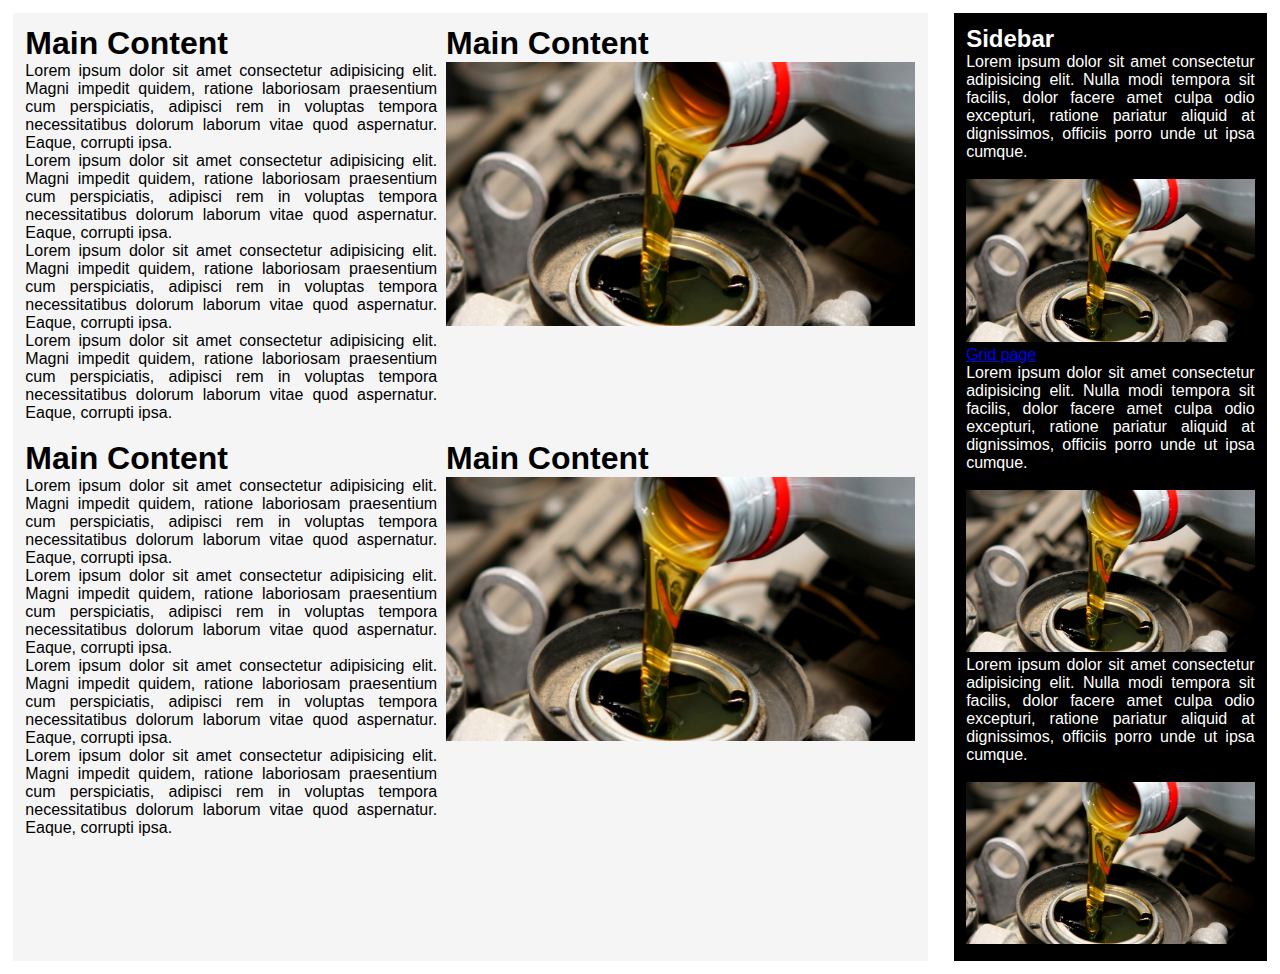
<file: index.html>
<!DOCTYPE html>
<html lang="en">
<head>
    <meta charset="UTF-8">
    <meta name="viewport" content="width=device-width, initial-scale=1.0">
    <title>asside</title>
    <link rel="stylesheet" href="assidestyle.css">
</head>
<body>
    <div class="central">
        <main>
            <div class="flex">
                <div >
                    <h1>Main Content</h1>
                    <p>Lorem ipsum dolor sit amet consectetur adipisicing elit. Magni impedit quidem, ratione laboriosam praesentium cum perspiciatis, adipisci rem in voluptas tempora necessitatibus dolorum laborum vitae quod aspernatur. Eaque, corrupti ipsa.</p>
                    <p>Lorem ipsum dolor sit amet consectetur adipisicing elit. Magni impedit quidem, ratione laboriosam praesentium cum perspiciatis, adipisci rem in voluptas tempora necessitatibus dolorum laborum vitae quod aspernatur. Eaque, corrupti ipsa.</p>
                    <p>Lorem ipsum dolor sit amet consectetur adipisicing elit. Magni impedit quidem, ratione laboriosam praesentium cum perspiciatis, adipisci rem in voluptas tempora necessitatibus dolorum laborum vitae quod aspernatur. Eaque, corrupti ipsa.</p>
                    <p>Lorem ipsum dolor sit amet consectetur adipisicing elit. Magni impedit quidem, ratione laboriosam praesentium cum perspiciatis, adipisci rem in voluptas tempora necessitatibus dolorum laborum vitae quod aspernatur. Eaque, corrupti ipsa.</p>
                </div>
                <div >
                    <h1>Main Content</h1>
                    <img src="lubrifiant1.jpeg" alt="lubrifiant" width="100%">
                </div>
            </div>
            <br>
            <div class="flex">
                <div >
                    <h1>Main Content</h1>
                    <p>Lorem ipsum dolor sit amet consectetur adipisicing elit. Magni impedit quidem, ratione laboriosam praesentium cum perspiciatis, adipisci rem in voluptas tempora necessitatibus dolorum laborum vitae quod aspernatur. Eaque, corrupti ipsa.</p>
                    <p>Lorem ipsum dolor sit amet consectetur adipisicing elit. Magni impedit quidem, ratione laboriosam praesentium cum perspiciatis, adipisci rem in voluptas tempora necessitatibus dolorum laborum vitae quod aspernatur. Eaque, corrupti ipsa.</p>
                    <p>Lorem ipsum dolor sit amet consectetur adipisicing elit. Magni impedit quidem, ratione laboriosam praesentium cum perspiciatis, adipisci rem in voluptas tempora necessitatibus dolorum laborum vitae quod aspernatur. Eaque, corrupti ipsa.</p>
                    <p>Lorem ipsum dolor sit amet consectetur adipisicing elit. Magni impedit quidem, ratione laboriosam praesentium cum perspiciatis, adipisci rem in voluptas tempora necessitatibus dolorum laborum vitae quod aspernatur. Eaque, corrupti ipsa.</p>
                </div>
                <div >
                    <h1>Main Content</h1>
                    <img src="lubrifiant1.jpeg" alt="lubrifiant" width="100%">
                </div>
            </div>
        </main>
        <aside>
            <h2>Sidebar</h2>
            <p>Lorem ipsum dolor sit amet consectetur adipisicing elit. Nulla modi tempora sit facilis, dolor facere amet culpa odio excepturi, ratione pariatur aliquid at dignissimos, officiis porro unde ut ipsa cumque.</p>
            <br>
            <img src="lubrifiant1.jpeg" alt="lubrifiant" width="100%">
            <a href="grid.html">Grid page</a>
            <p>Lorem ipsum dolor sit amet consectetur adipisicing elit. Nulla modi tempora sit facilis, dolor facere amet culpa odio excepturi, ratione pariatur aliquid at dignissimos, officiis porro unde ut ipsa cumque.</p>
            <br>
            <img src="lubrifiant1.jpeg" alt="lubrifiant" width="100%">
            <p>Lorem ipsum dolor sit amet consectetur adipisicing elit. Nulla modi tempora sit facilis, dolor facere amet culpa odio excepturi, ratione pariatur aliquid at dignissimos, officiis porro unde ut ipsa cumque.</p>
            <br>
            <img src="lubrifiant1.jpeg" alt="lubrifiant" width="100%">
        </aside>
    </div>
</body>
</html>
</file>
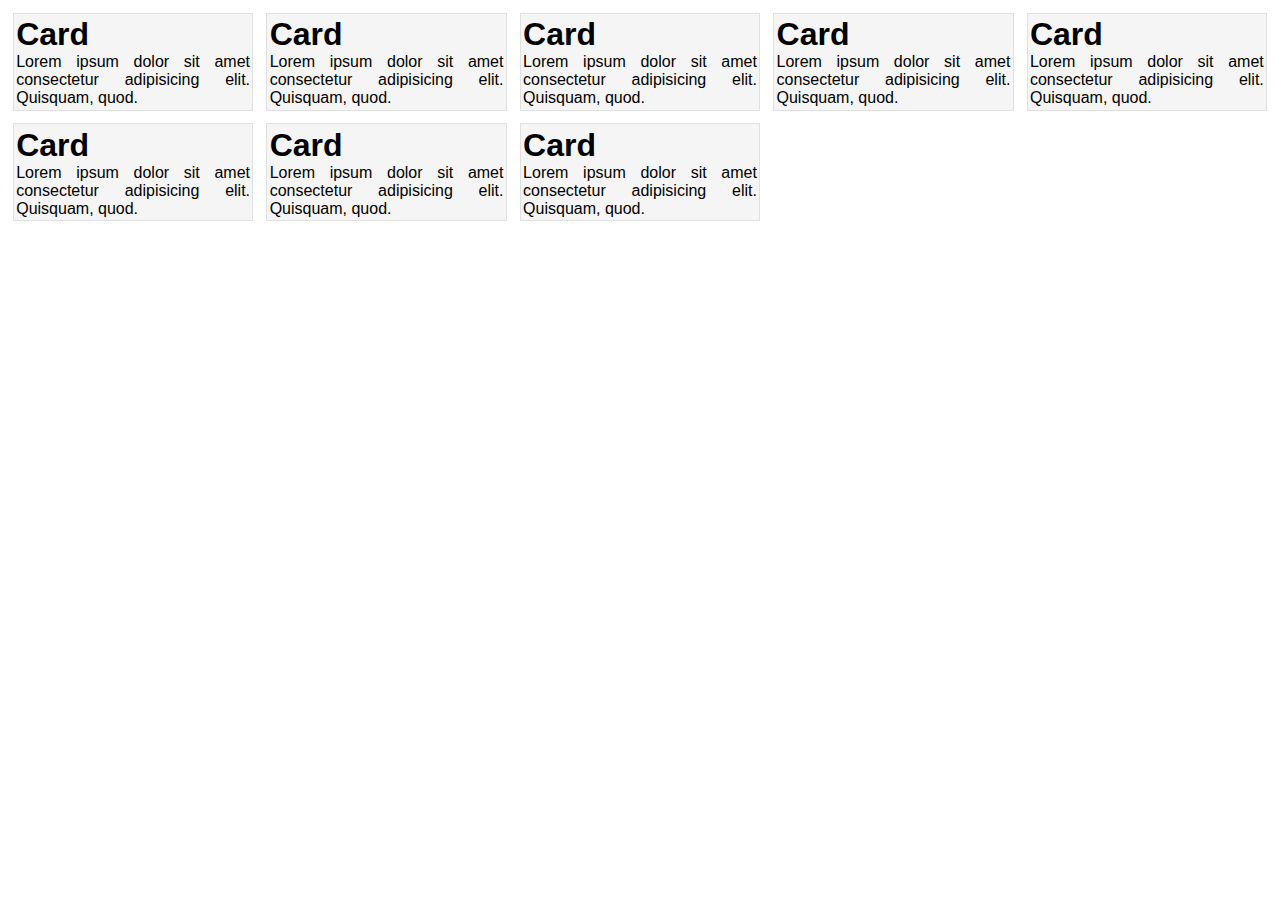
<file: grid.html>
<!DOCTYPE html>
<html lang="en">
<head>
    <meta charset="UTF-8">
    <meta name="viewport" content="width=device-width, initial-scale=1.0">
    <title>grid</title>
    <link rel="stylesheet" href="assidestyle.css">
</head>
<body>
        <div class="grid">
            <div class="card">
                <h1>Card </h1>
                <p>Lorem ipsum dolor sit amet consectetur adipisicing elit. Quisquam, quod.</p>
            </div>
            <div class="card">
                <h1>Card </h1>
                <p>Lorem ipsum dolor sit amet consectetur adipisicing elit. Quisquam, quod.</p>
            </div>
            <div class="card">
                <h1>Card </h1>
                <p>Lorem ipsum dolor sit amet consectetur adipisicing elit. Quisquam, quod.</p>
            </div>
            <div class="card">
                <h1>Card </h1>
                <p>Lorem ipsum dolor sit amet consectetur adipisicing elit. Quisquam, quod.</p>
            </div>
            <div class="card">
                <h1>Card </h1>
                <p>Lorem ipsum dolor sit amet consectetur adipisicing elit. Quisquam, quod.</p>
            </div>
            <div class="card">
                <h1>Card </h1>
                <p>Lorem ipsum dolor sit amet consectetur adipisicing elit. Quisquam, quod.</p>
            </div>
            <div class="card">
                <h1>Card </h1>
                <p>Lorem ipsum dolor sit amet consectetur adipisicing elit. Quisquam, quod.</p>
            </div>
            <div class="card">
                <h1>Card </h1>
                <p>Lorem ipsum dolor sit amet consectetur adipisicing elit. Quisquam, quod.</p>
            </div>
        </div>
</body>
</html>
</file>
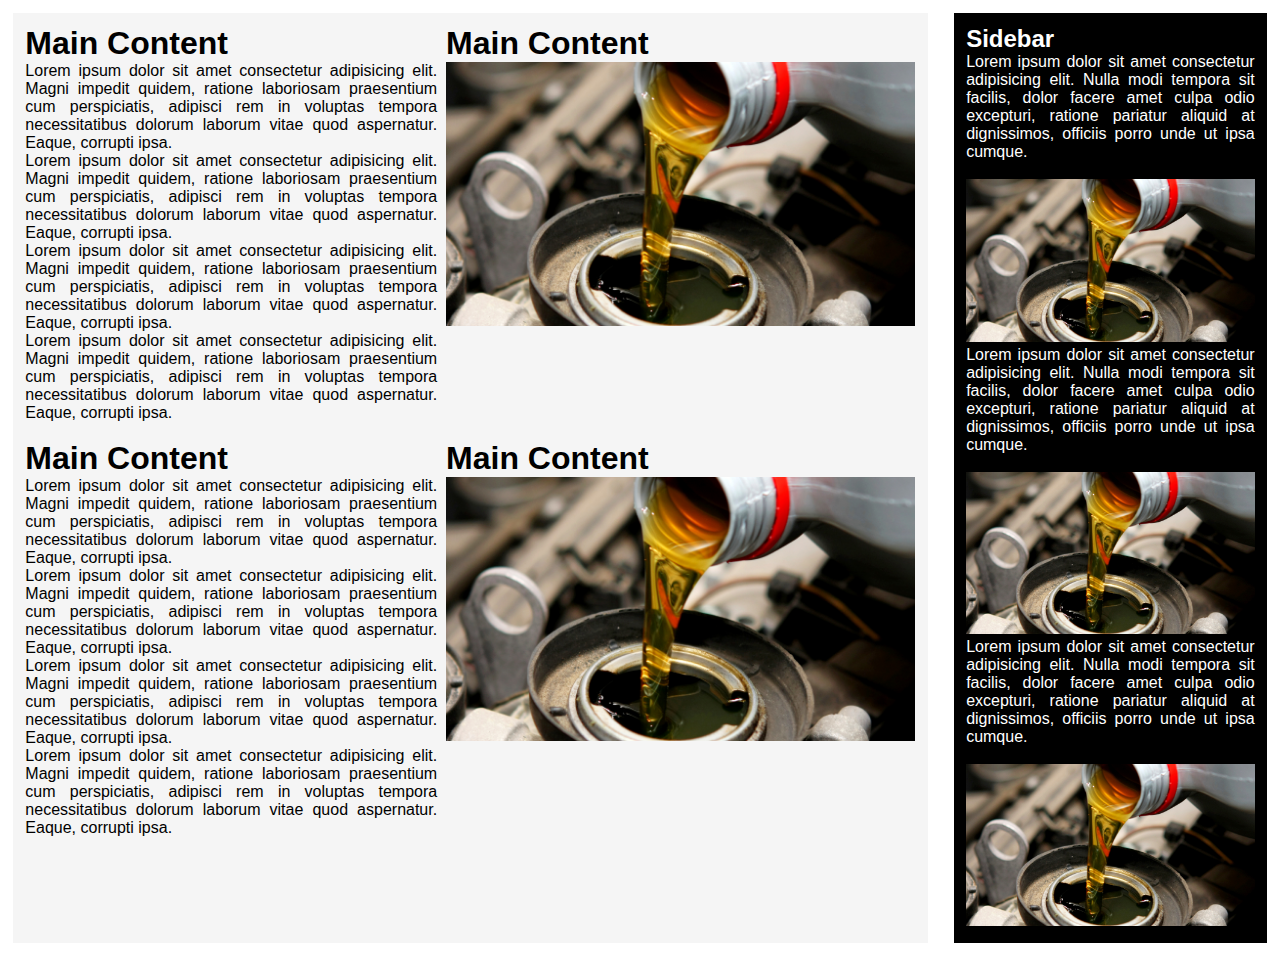
<file: index.html.html>
<!DOCTYPE html>
<html lang="en">
<head>
    <meta charset="UTF-8">
    <meta name="viewport" content="width=device-width, initial-scale=1.0">
    <title>asside</title>
    <link rel="stylesheet" href="assidestyle.css">
</head>
<body>
    <div class="central">
        <main>
            <div class="flex">
                <div >
                    <h1>Main Content</h1>
                    <p>Lorem ipsum dolor sit amet consectetur adipisicing elit. Magni impedit quidem, ratione laboriosam praesentium cum perspiciatis, adipisci rem in voluptas tempora necessitatibus dolorum laborum vitae quod aspernatur. Eaque, corrupti ipsa.</p>
                    <p>Lorem ipsum dolor sit amet consectetur adipisicing elit. Magni impedit quidem, ratione laboriosam praesentium cum perspiciatis, adipisci rem in voluptas tempora necessitatibus dolorum laborum vitae quod aspernatur. Eaque, corrupti ipsa.</p>
                    <p>Lorem ipsum dolor sit amet consectetur adipisicing elit. Magni impedit quidem, ratione laboriosam praesentium cum perspiciatis, adipisci rem in voluptas tempora necessitatibus dolorum laborum vitae quod aspernatur. Eaque, corrupti ipsa.</p>
                    <p>Lorem ipsum dolor sit amet consectetur adipisicing elit. Magni impedit quidem, ratione laboriosam praesentium cum perspiciatis, adipisci rem in voluptas tempora necessitatibus dolorum laborum vitae quod aspernatur. Eaque, corrupti ipsa.</p>
                </div>
                <div >
                    <h1>Main Content</h1>
                    <img src="lubrifiant1.jpeg" alt="lubrifiant" width="100%">
                </div>
            </div>
            <br>
            <div class="flex">
                <div >
                    <h1>Main Content</h1>
                    <p>Lorem ipsum dolor sit amet consectetur adipisicing elit. Magni impedit quidem, ratione laboriosam praesentium cum perspiciatis, adipisci rem in voluptas tempora necessitatibus dolorum laborum vitae quod aspernatur. Eaque, corrupti ipsa.</p>
                    <p>Lorem ipsum dolor sit amet consectetur adipisicing elit. Magni impedit quidem, ratione laboriosam praesentium cum perspiciatis, adipisci rem in voluptas tempora necessitatibus dolorum laborum vitae quod aspernatur. Eaque, corrupti ipsa.</p>
                    <p>Lorem ipsum dolor sit amet consectetur adipisicing elit. Magni impedit quidem, ratione laboriosam praesentium cum perspiciatis, adipisci rem in voluptas tempora necessitatibus dolorum laborum vitae quod aspernatur. Eaque, corrupti ipsa.</p>
                    <p>Lorem ipsum dolor sit amet consectetur adipisicing elit. Magni impedit quidem, ratione laboriosam praesentium cum perspiciatis, adipisci rem in voluptas tempora necessitatibus dolorum laborum vitae quod aspernatur. Eaque, corrupti ipsa.</p>
                </div>
                <div >
                    <h1>Main Content</h1>
                    <img src="lubrifiant1.jpeg" alt="lubrifiant" width="100%">
                </div>
            </div>
        </main>
        <aside>
            <h2>Sidebar</h2>
            <p>Lorem ipsum dolor sit amet consectetur adipisicing elit. Nulla modi tempora sit facilis, dolor facere amet culpa odio excepturi, ratione pariatur aliquid at dignissimos, officiis porro unde ut ipsa cumque.</p>
            <br>
            <img src="lubrifiant1.jpeg" alt="lubrifiant" width="100%">
            <p>Lorem ipsum dolor sit amet consectetur adipisicing elit. Nulla modi tempora sit facilis, dolor facere amet culpa odio excepturi, ratione pariatur aliquid at dignissimos, officiis porro unde ut ipsa cumque.</p>
            <br>
            <img src="lubrifiant1.jpeg" alt="lubrifiant" width="100%">
            <p>Lorem ipsum dolor sit amet consectetur adipisicing elit. Nulla modi tempora sit facilis, dolor facere amet culpa odio excepturi, ratione pariatur aliquid at dignissimos, officiis porro unde ut ipsa cumque.</p>
            <br>
            <img src="lubrifiant1.jpeg" alt="lubrifiant" width="100%">
        </aside>
    </div>
</body>
</html>
</file>
<file: assidestyle.css>
*{
    margin: 0;
    padding: 0;
    box-sizing: border-box;
    font-family: Arial, Helvetica, sans-serif;
    
}
p{
  text-align: justify;  
}
.central{
    width: 100%;
    margin: 0 auto;
    padding: 1%;
    display: flex;
    gap: 2vw;
}
main{
    flex: 1;
    background: #f5f5f5;
    padding: 1%;
    gap: 1vw;
}
.flex{
    display: flex;
    gap: 1%;
}

aside{
    width: 25%;
    background: #e0e0e0;
    padding: 1%;
    background-color: black;
    color: white;
}
/* grid */
.grid{
    display: grid;
    grid-template-columns: repeat(auto-fill, minmax(200px, 1fr));
    gap: 1vw;
    margin: 1%;
}
.card{
    background: #f5f5f5;
    padding: 1%;
    border: 1px solid #e0e0e0;
    color: black;
    font-family: Arial, Helvetica, sans-serif;
}
</file>
